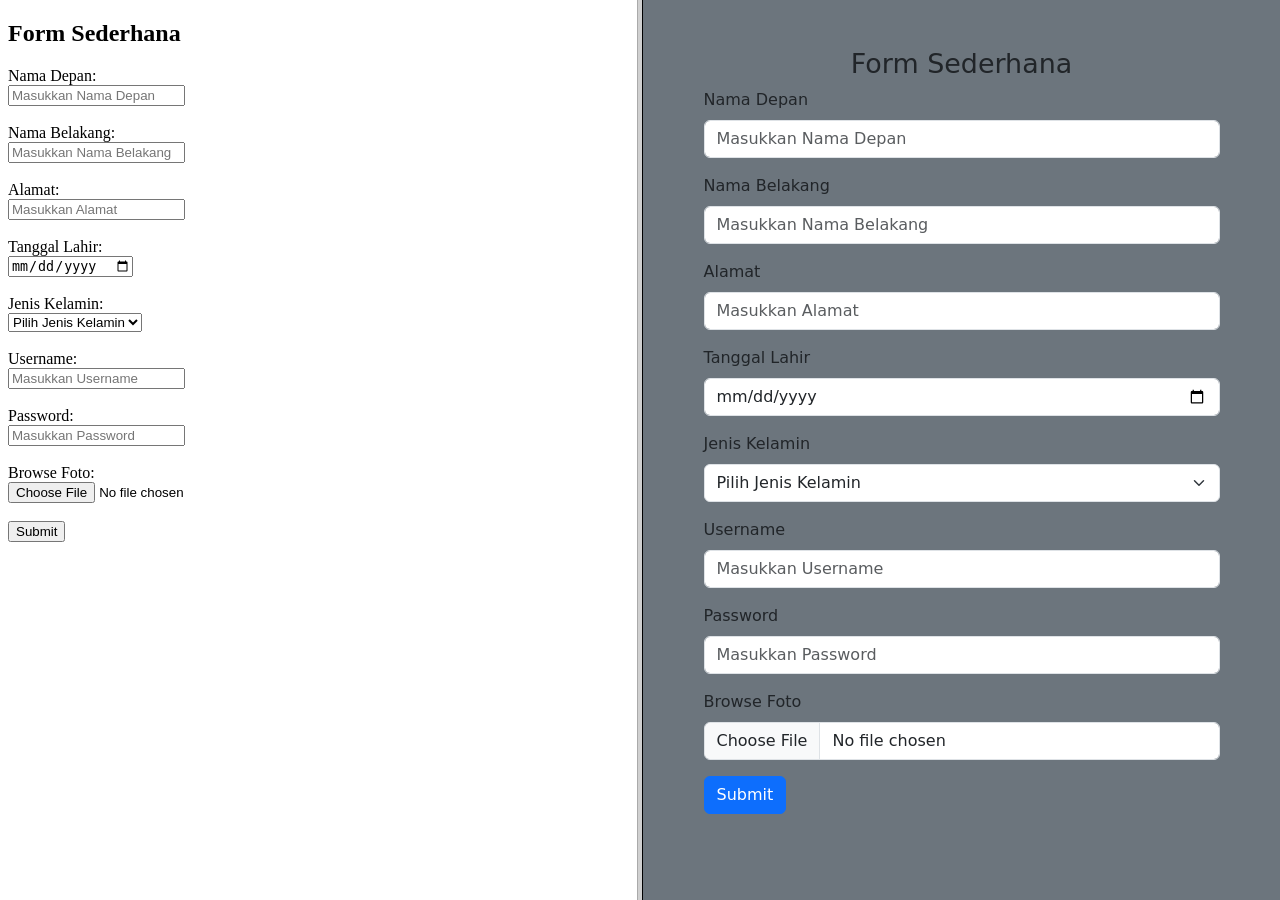
<file: index.html>
<!DOCTYPE html>
<html lang="en">
<head>
    <meta charset="UTF-8">
    <meta name="viewport" content="width=device-width, initial-scale=1.0">
    <title>Tugas Pemrograman Web</title>
</head>
<frameset cols="50%, 50%">
    <frame src="tugas2/formbasic.html">
    <frame src="tugas2/form-bootstrap.html">
</frameset>
<body>
    //Tugas 23-09-2024
</body>
</html>
</file>
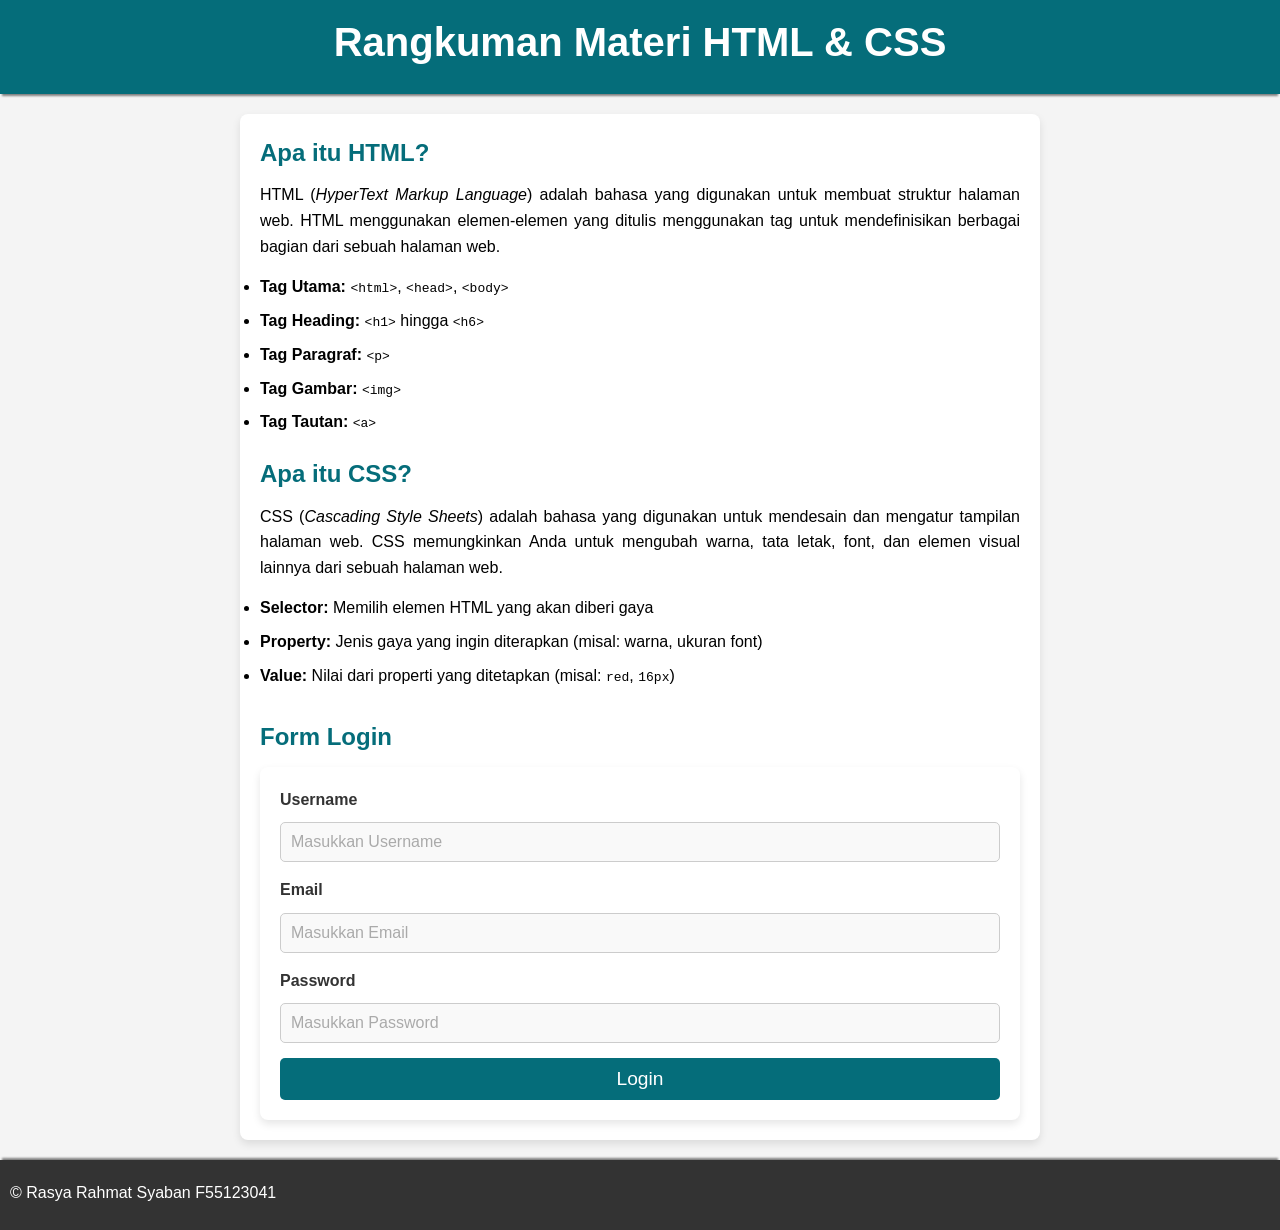
<file: tugas3/index.html>
<!DOCTYPE html>
<html lang="id">
<head>
    <meta charset="UTF-8">
    <meta name="viewport" content="width=device-width, initial-scale=1.0">
    <meta http-equiv="X-UA-Compatible" content="ie=edge">
    <title>Rangkuman Materi HTML & CSS</title>
    <link rel="stylesheet" href="style.css">
</head>
<body>
    <header>
        <h1>Rangkuman Materi HTML & CSS</h1>
    </header>

    <main>
        <section id="html-section">
            <h2>Apa itu HTML?</h2>
            <p>HTML (<i>HyperText Markup Language</i>) adalah bahasa yang digunakan untuk membuat struktur halaman web. HTML menggunakan elemen-elemen yang ditulis menggunakan tag untuk mendefinisikan berbagai bagian dari sebuah halaman web.</p>
            <ul>
                <li><b>Tag Utama:</b> <code>&lt;html&gt;</code>, <code>&lt;head&gt;</code>, <code>&lt;body&gt;</code></li>
                <li><b>Tag Heading:</b> <code>&lt;h1&gt;</code> hingga <code>&lt;h6&gt;</code></li>
                <li><b>Tag Paragraf:</b> <code>&lt;p&gt;</code></li>
                <li><b>Tag Gambar:</b> <code>&lt;img&gt;</code></li>
                <li><b>Tag Tautan:</b> <code>&lt;a&gt;</code></li>
            </ul>
        </section>

        <section id="css-section">
            <h2>Apa itu CSS?</h2>
            <p>CSS (<i>Cascading Style Sheets</i>) adalah bahasa yang digunakan untuk mendesain dan mengatur tampilan halaman web. CSS memungkinkan Anda untuk mengubah warna, tata letak, font, dan elemen visual lainnya dari sebuah halaman web.</p>
            <ul>
                <li><b>Selector:</b> Memilih elemen HTML yang akan diberi gaya</li>
                <li><b>Property:</b> Jenis gaya yang ingin diterapkan (misal: warna, ukuran font)</li>
                <li><b>Value:</b> Nilai dari properti yang ditetapkan (misal: <code>red</code>, <code>16px</code>)</li>
            </ul>
        </section>

        <!-- Form Section -->
        <section id="form-section">
            <h2>Form Login</h2>
            <form>
                <label for="username">Username</label>
                <input type="text" id="username" name="username" placeholder="Masukkan Username" required>

                <label for="email">Email</label>
                <input type="email" id="email" name="email" placeholder="Masukkan Email" required>

                <label for="password">Password</label>
                <input type="password" id="password" name="password" placeholder="Masukkan Password" required>

                <input type="submit" value="Login">
            </form>
        </section>
    </main>

    <footer>
        <p>&copy; Rasya Rahmat Syaban F55123041</p>
    </footer>
</body>
</html>
</file>
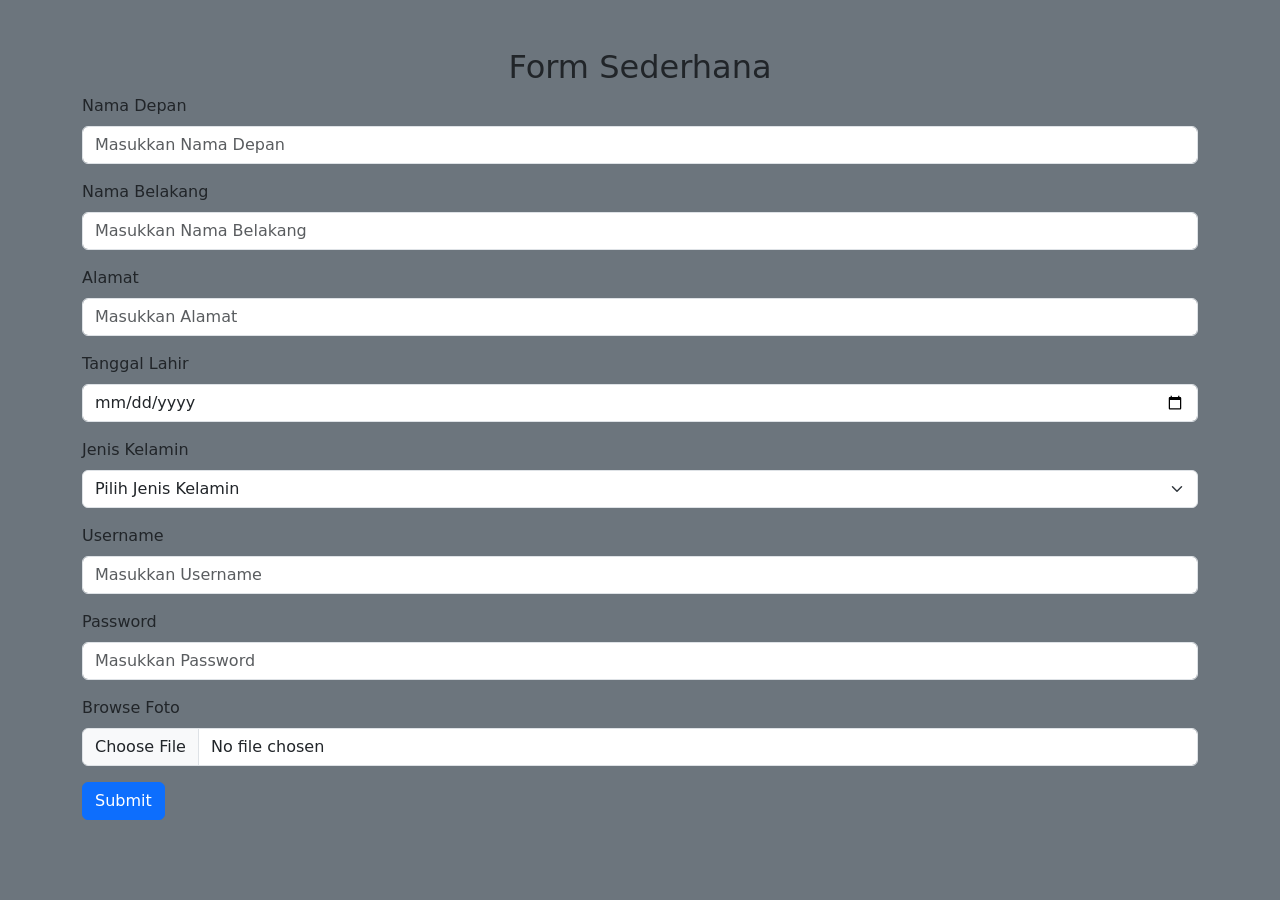
<file: tugas2/form-bootstrap.html>
<!DOCTYPE html>
<html lang="en">
<head>
    <meta charset="UTF-8">
    <meta name="viewport" content="width=device-width, initial-scale=1.0">
    <title>Document</title>
    <link href="https://cdn.jsdelivr.net/npm/bootstrap@5.3.3/dist/css/bootstrap.min.css" rel="stylesheet" integrity="sha384-QWTKZyjpPEjISv5WaRU9OFeRpok6YctnYmDr5pNlyT2bRjXh0JMhjY6hW+ALEwIH" crossorigin="anonymous">
</head>
<body class="bg-secondary">
    <div class="container mt-5">
        <h2 class="text-center">Form Sederhana</h2>
        <form>
          <div class="mb-3">
            <label for="firstName" class="form-label">Nama Depan</label>
            <input type="text" class="form-control" id="firstName" placeholder="Masukkan Nama Depan" required>
          </div>
          <div class="mb-3">
            <label for="lastName" class="form-label">Nama Belakang</label>
            <input type="text" class="form-control" id="lastName" placeholder="Masukkan Nama Belakang" required>
          </div>
          <div class="mb-3">
            <label for="address" class="form-label">Alamat</label>
            <input type="text" class="form-control" id="address" placeholder="Masukkan Alamat" required>
          </div>
          <div class="mb-3">
            <label for="birthDate" class="form-label">Tanggal Lahir</label>
            <input type="date" class="form-control" id="birthDate" required>
          </div>
          <div class="mb-3">
            <label for="gender" class="form-label">Jenis Kelamin</label>
            <select class="form-select" id="gender" required>
              <option selected disabled value="">Pilih Jenis Kelamin</option>
              <option value="Laki-laki">Laki-laki</option>
              <option value="Perempuan">Perempuan</option>
            </select>
          </div>
          <div class="mb-3">
            <label for="username" class="form-label">Username</label>
            <input type="text" class="form-control" id="username" placeholder="Masukkan Username" required>
          </div>
          <div class="mb-3">
            <label for="password" class="form-label">Password</label>
            <input type="password" class="form-control" id="password" placeholder="Masukkan Password" required>
          </div>
          <div class="mb-3">
            <label for="photo" class="form-label">Browse Foto</label>
            <input type="file" class="form-control" id="photo" accept="image/*">
          </div>
          <button type="submit" class="btn btn-primary">Submit</button>
        </form>
      </div>
    <script src="https://cdn.jsdelivr.net/npm/bootstrap@5.3.3/dist/js/bootstrap.bundle.min.js" integrity="sha384-YvpcrYf0tY3lHB60NNkmXc5s9fDVZLESaAA55NDzOxhy9GkcIdslK1eN7N6jIeHz" crossorigin="anonymous"></script>
</body>
</html>
</file>
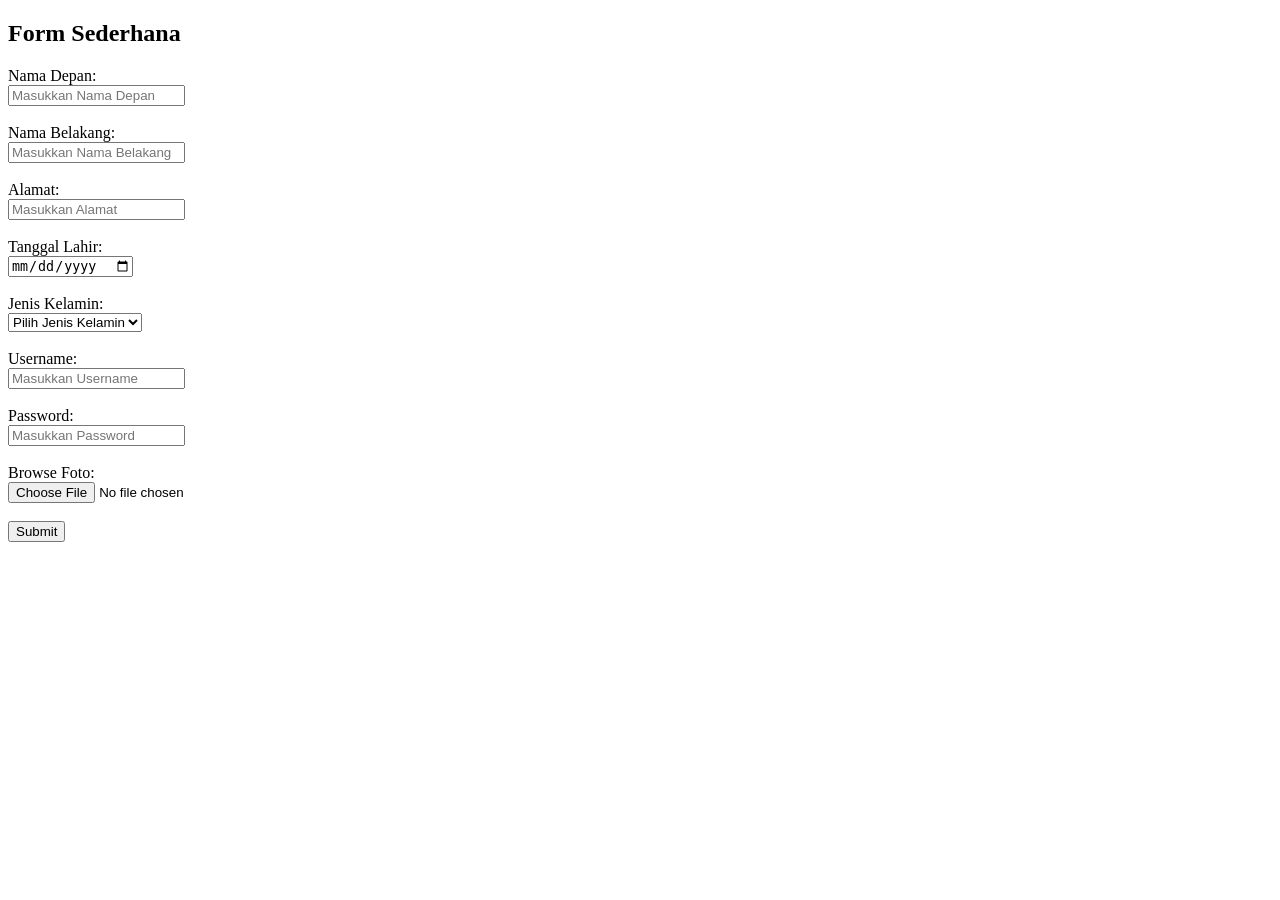
<file: tugas2/formbasic.html>
<!DOCTYPE html>
<html lang="en">
<head>
    <meta charset="UTF-8">
    <meta name="viewport" content="width=device-width, initial-scale=1.0">
    <title>Simple Form</title>
</head>
<body>

    <h2>Form Sederhana</h2>
  <form>
    <label for="firstName">Nama Depan:</label><br>
    <input type="text" id="firstName" name="firstName" placeholder="Masukkan Nama Depan" required><br><br>
    
    <label for="lastName">Nama Belakang:</label><br>
    <input type="text" id="lastName" name="lastName" placeholder="Masukkan Nama Belakang" required><br><br>
    
    <label for="address">Alamat:</label><br>
    <input type="text" id="address" name="address" placeholder="Masukkan Alamat" required><br><br>
    
    <label for="birthDate">Tanggal Lahir:</label><br>
    <input type="date" id="birthDate" name="birthDate" required><br><br>
    
    <label for="gender">Jenis Kelamin:</label><br>
    <select id="gender" name="gender" required>
      <option selected disabled value="">Pilih Jenis Kelamin</option>
      <option value="Laki-laki">Laki-laki</option>
      <option value="Perempuan">Perempuan</option>
    </select><br><br>
    
    <label for="username">Username:</label><br>
    <input type="text" id="username" name="username" placeholder="Masukkan Username" required><br><br>
    
    <label for="password">Password:</label><br>
    <input type="password" id="password" name="password" placeholder="Masukkan Password" required><br><br>
    
    <label for="photo">Browse Foto:</label><br>
    <input type="file" id="photo" name="photo" accept="image/*"><br><br>
    
    <input type="submit" value="Submit">
  </form>
</body>
</html>
</file>
<file: tugas3/style.css>
/* Mengatur gaya seluruh elemen */
* {
    margin: 0;
    padding: 0;
    box-sizing: border-box;
}

body {
    font-family: 'Arial', sans-serif;
    background-color: #f4f4f4;
    line-height: 1.6;
}

/* Header Styling */
header {
    background-color: #056d7a;
    color: white;
    padding: 10px;
    text-align: center;
    box-shadow: 0 4px 2px -2px gray;
}

header h1 {
    font-size: 2.5rem;
    margin-bottom: 10px;
}

main {
    max-width: 800px;
    margin: 20px auto;
    padding: 20px;
    background-color: white;
    border-radius: 8px;
    box-shadow: 0 4px 8px rgba(0, 0, 0, 0.1);
}

h2 {
    color: #056d7a;
    margin-bottom: 10px;
}

p {
    margin-bottom: 15px;
    text-align: justify;
}

ul {
    margin-bottom: 20px;
}

li {
    margin-bottom: 8px;
}

/* Footer Styling */
footer {
    text-align: center;
    padding: 10px;
    background-color: #333;
    color: white;
    position: relative;
    bottom: 0;
    width: 100%;
    box-shadow: 0 -4px 2px -2px gray;
}

footer p {
    margin-top: 10px;
}

/* Form Styling */
#form-section {
    margin-top: 30px;
}

form {
    background-color: #fff;
    padding: 20px;
    border-radius: 8px;
    box-shadow: 0 4px 8px rgba(0, 0, 0, 0.1);
}

label {
    display: block;
    margin-bottom: 10px;
    font-weight: bold;
    color: #333;
}

input[type="text"], input[type="password"], input[type="email"] {
    width: 100%;
    padding: 10px;
    margin-bottom: 15px;
    border: 1px solid #ccc;
    border-radius: 5px;
    font-size: 1rem;
    background-color: #f9f9f9;
}

input[type="text"]:focus, input[type="password"]:focus, input[type="email"]:focus {
    border-color: #056d7a;
    outline: none;
}

input[type="submit"] {
    width: 100%;
    padding: 10px;
    background-color: #056d7a;
    color: white;
    border: none;
    border-radius: 5px;
    font-size: 1.2rem;
    cursor: pointer;
    transition: background-color 0.3s ease;
}

input[type="submit"]:hover {
    background-color: #045f68;
}

::placeholder {
    color: #aaa;
}
</file>
